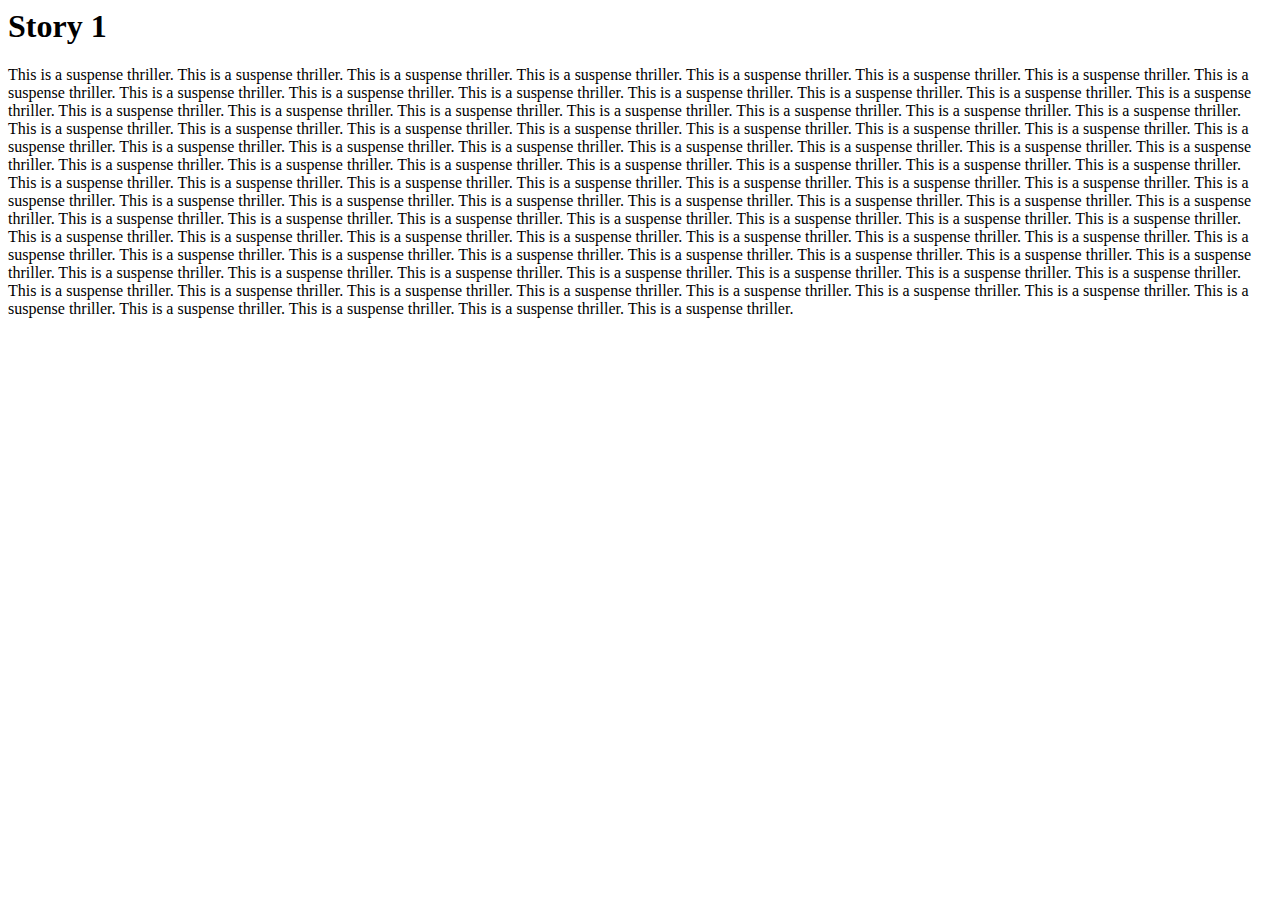
<file: story_1.html>
<html><head><title>Story 1</title></head><body><h1>Story 1</h1><p>This is a suspense thriller. This is a suspense thriller. This is a suspense thriller. This is a suspense thriller. This is a suspense thriller. This is a suspense thriller. This is a suspense thriller. This is a suspense thriller. This is a suspense thriller. This is a suspense thriller. This is a suspense thriller. This is a suspense thriller. This is a suspense thriller. This is a suspense thriller. This is a suspense thriller. This is a suspense thriller. This is a suspense thriller. This is a suspense thriller. This is a suspense thriller. This is a suspense thriller. This is a suspense thriller. This is a suspense thriller. This is a suspense thriller. This is a suspense thriller. This is a suspense thriller. This is a suspense thriller. This is a suspense thriller. This is a suspense thriller. This is a suspense thriller. This is a suspense thriller. This is a suspense thriller. This is a suspense thriller. This is a suspense thriller. This is a suspense thriller. This is a suspense thriller. This is a suspense thriller. This is a suspense thriller. This is a suspense thriller. This is a suspense thriller. This is a suspense thriller. This is a suspense thriller. This is a suspense thriller. This is a suspense thriller. This is a suspense thriller. This is a suspense thriller. This is a suspense thriller. This is a suspense thriller. This is a suspense thriller. This is a suspense thriller. This is a suspense thriller. This is a suspense thriller. This is a suspense thriller. This is a suspense thriller. This is a suspense thriller. This is a suspense thriller. This is a suspense thriller. This is a suspense thriller. This is a suspense thriller. This is a suspense thriller. This is a suspense thriller. This is a suspense thriller. This is a suspense thriller. This is a suspense thriller. This is a suspense thriller. This is a suspense thriller. This is a suspense thriller. This is a suspense thriller. This is a suspense thriller. This is a suspense thriller. This is a suspense thriller. This is a suspense thriller. This is a suspense thriller. This is a suspense thriller. This is a suspense thriller. This is a suspense thriller. This is a suspense thriller. This is a suspense thriller. This is a suspense thriller. This is a suspense thriller. This is a suspense thriller. This is a suspense thriller. This is a suspense thriller. This is a suspense thriller. This is a suspense thriller. This is a suspense thriller. This is a suspense thriller. This is a suspense thriller. This is a suspense thriller. This is a suspense thriller. This is a suspense thriller. This is a suspense thriller. This is a suspense thriller. This is a suspense thriller. This is a suspense thriller. This is a suspense thriller. This is a suspense thriller. This is a suspense thriller. This is a suspense thriller. This is a suspense thriller. This is a suspense thriller. </p></body></html>
</file>
